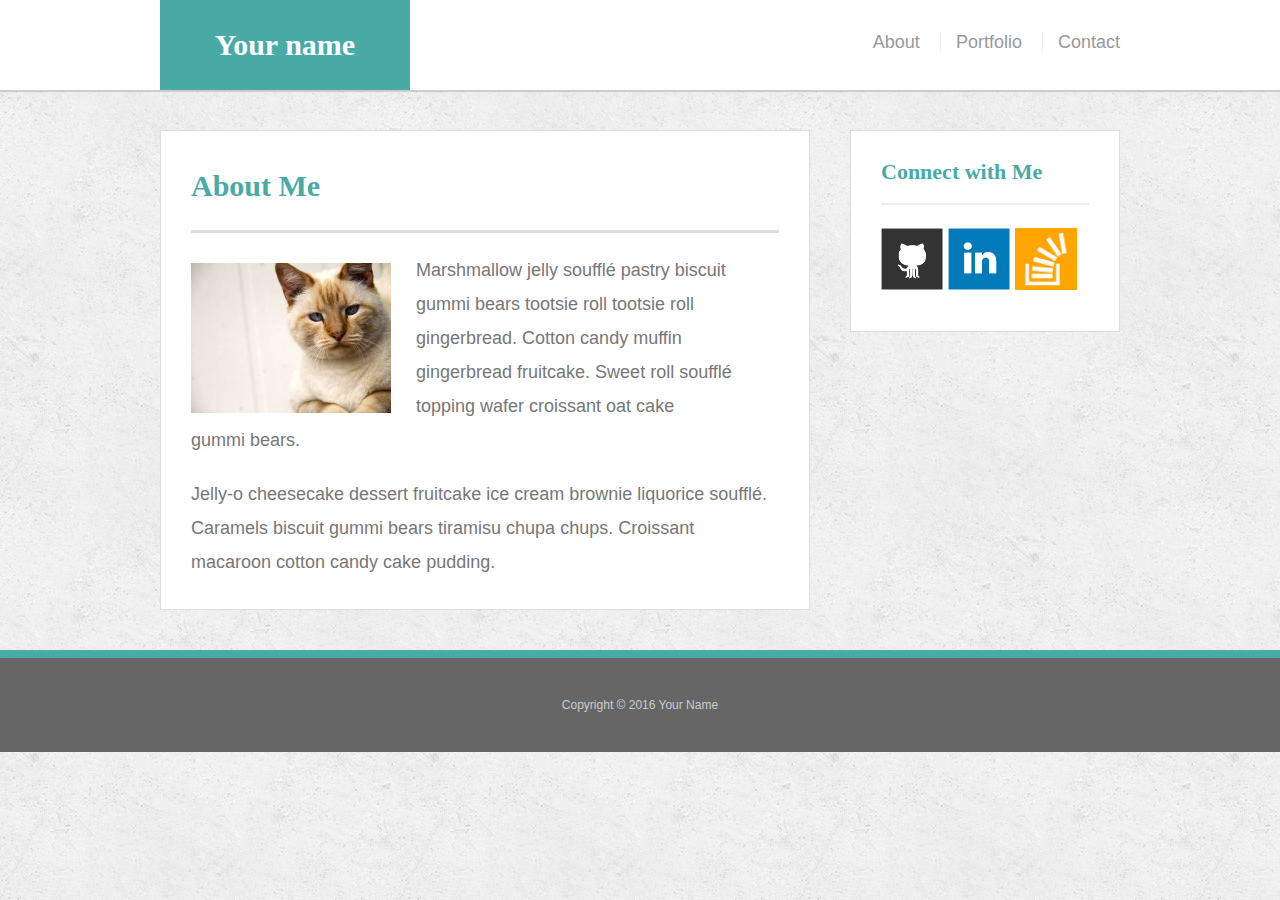
<file: index.html>
<!doctype html>
<html lang="en-us">

<head>
  <meta charset="UTF-8">
  <title>About | Your Name</title>
  <link rel="stylesheet" type="text/css" href="assets/css/reset.css">
  <link rel="stylesheet" type="text/css" href="assets/css/style.css">
</head>

<body>

  <header id="masthead">
    <div class="container">
      <a href="index.html" id="logo">Your name</a>
      <nav>
        <a href="index.html">About</a>
        <a href="portfolio.html">Portfolio</a>
        <a href="contact.html">Contact</a>
      </nav>
    </div>
  </header>

  <div id="main-container" class="container">
    <section class="main-section">
      <h1>About Me</h1>

      <img src="assets/images/cat.jpg" class="auth-image" alt="Your Name">

      <p>Marshmallow jelly souffl&eacute; pastry biscuit gummi bears tootsie roll tootsie roll gingerbread. Cotton candy muffin gingerbread fruitcake. Sweet roll souffl&eacute; topping wafer croissant oat cake gummi&nbsp;bears.</p>

      <p>Jelly-o cheesecake dessert fruitcake ice cream brownie liquorice souffl&eacute;. Caramels biscuit gummi bears tiramisu chupa chups. Croissant macaroon cotton candy cake pudding.</p>

    </section>

    <section class="sidebar">
      <div id="connect">
        <h2>Connect with Me</h2>

        <a href="#"><img src="assets/images/github-128.png" class="social" alt="GitHub" /></a>
        <a href="#"><img src="assets/images/linkedin-128.png" class="social" alt="LinkedIn" /></a>
        <a href="#"><img src="assets/images/stackoverflow-128.png" class="social" alt="Stack Overflow" /></a>
      </div>
    </section>
  </div>

  <footer>
    <div class="container">
      Copyright &copy; 2016 Your Name
    </div>
  </footer>
</body>

</html>
</file>
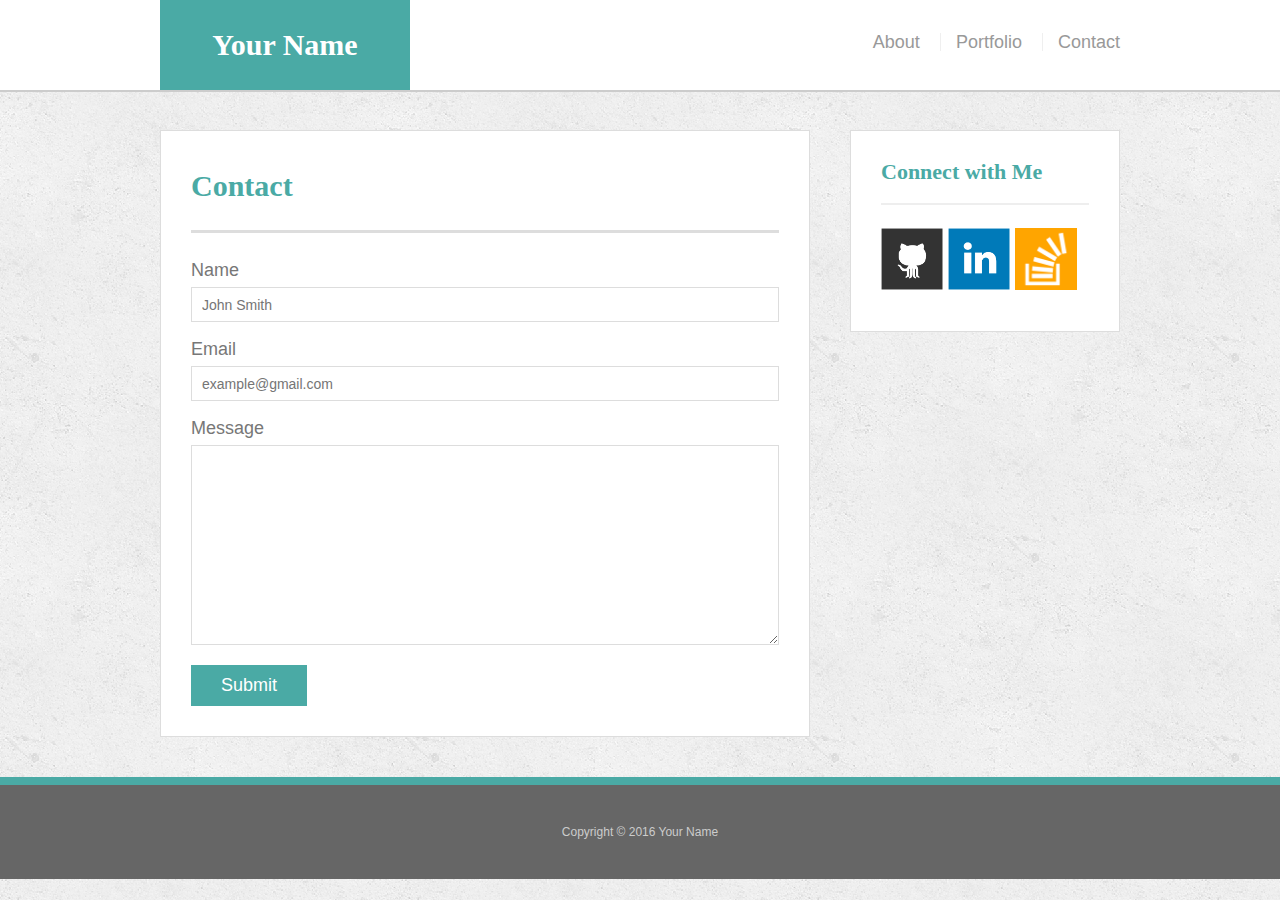
<file: contact.html>
<!doctype html>
<html lang="en-us">

<head>
  <meta charset="UTF-8">
  <title>Contact | Your Name</title>
  <link rel="stylesheet" type="text/css" href="assets/css/reset.css">
  <link rel="stylesheet" type="text/css" href="assets/css/style.css">
</head>

<body>

  <header id="masthead">
    <div class="container">
      <a href="index.html" id="logo">Your Name</a>
      <nav>
        <a href="index.html">About</a>
        <a href="portfolio.html">Portfolio</a>
        <a href="contact.html">Contact</a>
      </nav>
    </div>
  </header>

  <div id="main-container" class="container">
    <section class="main-section">
      <h1>Contact</h1>

      <form id="contact-form">
        <ul>
          <li>
            <label for="name">Name</label>
            <input type="text" id="name" name="name" placeholder="John Smith" required="required">
          </li>
          <li>
            <label for="email">Email</label>
            <input type="email" id="email" name="email" placeholder="example@gmail.com" required="required">
          </li>
          <li>
            <label for="message">Message</label>
            <textarea id="message" name="message" required="required"></textarea>
          </li>
        </ul>
        <input type="submit">
      </form>

    </section>

    <section class="sidebar">
      <div id="connect">
        <h2>Connect with Me</h2>

        <a href="#"><img src="assets/images/github-128.png" class="social" alt="GitHub" /></a>
        <a href="#"><img src="assets/images/linkedin-128.png" class="social" alt="LinkedIn" /></a>
        <a href="#"><img src="assets/images/stackoverflow-128.png" class="social" alt="Stack Overflow" /></a>
      </div>
    </section>
  </div>

  <footer>
    <div class="container">
      Copyright &copy; 2016 Your Name
    </div>
  </footer>
</body>

</html>
</file>
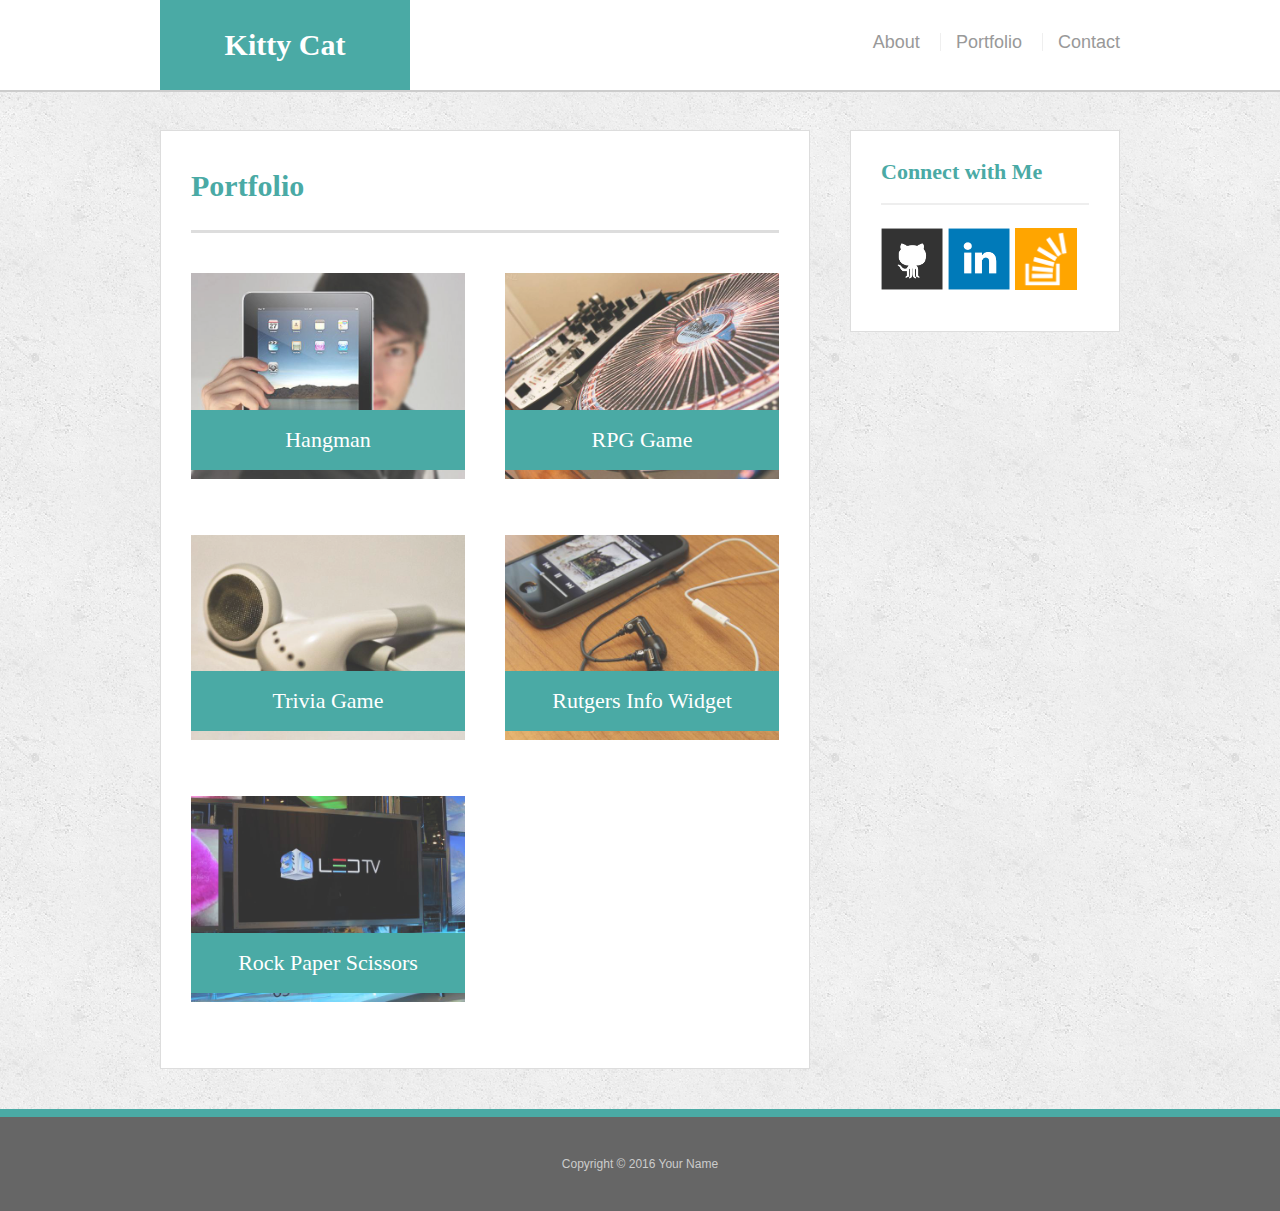
<file: portfolio.html>
<!doctype html>
<html lang="en-us">

<head>
  <meta charset="UTF-8">
  <title>Portfolio | Your Name</title>
  <meta name="viewport" content="width=device-width, initial-scale=1.0">
  <link rel="stylesheet" type="text/css" href="assets/css/reset.css">
  <link rel="stylesheet" type="text/css" href="assets/css/style.css">
</head>

<body>

  <header id="masthead">
    <div class="container">
      <a href="index.html" id="logo">Kitty Cat</a>
      <nav>
        <a href="index.html">About</a>
        <a href="portfolio.html">Portfolio</a>
        <a href="contact.html">Contact</a>
      </nav>
    </div>
  </header>

  <div id="main-container" class="container">
    <section class="main-section">
      <h1>Portfolio</h1>

      <div class="work">
        <img src="assets/images/technics-q-c-640-480-1.jpg" alt="hangman">

        <h3>Hangman</h3>
      </div>
      <div class="work">
        <img src="assets/images/technics-q-c-640-480-2.jpg" alt="RPG Game">

        <h3>RPG Game</h3>
      </div>
      <div class="work">
        <img src="assets/images/technics-q-c-640-480-5.jpg" alt="Trivia Game">

        <h3>Trivia Game</h3>
      </div>
      <div class="work">
        <img src="assets/images/technics-q-c-640-480-7.jpg" alt="Rutgers Info Widget">

        <h3>Rutgers Info Widget</h3>
      </div>
      <div class="work">
        <img src="assets/images/technics-q-c-640-480-9.jpg" alt="Rock Paper Scissors">

        <h3>Rock Paper Scissors</h3>
      </div>

    </section>

    <section class="sidebar">
      <div id="connect">
        <h2>Connect with Me</h2>

        <a href="#"><img src="assets/images/github-128.png" class="social" alt="GitHub" /></a>
        <a href="#"><img src="assets/images/linkedin-128.png" class="social" alt="LinkedIn" /></a>
        <a href="#"><img src="assets/images/stackoverflow-128.png" class="social" alt="Stack Overflow" /></a>
      </div>
    </section>
  </div>

  <footer>
    <div class="container">
      Copyright &copy; 2016 Your Name
    </div>
  </footer>
</body>

</html>
</file>
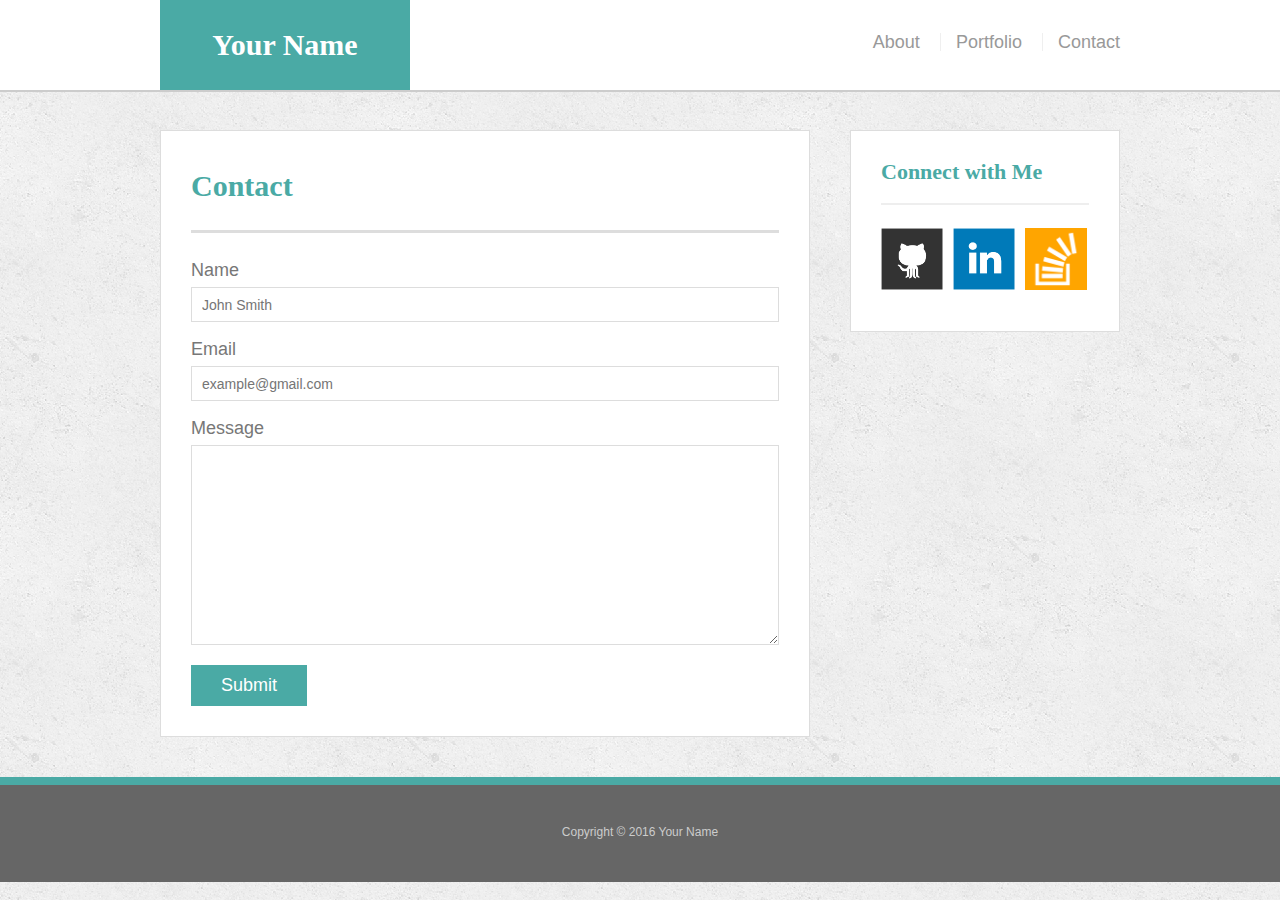
<file: bonus/hover-styles.html>
<!doctype html>
<html lang="en-us">

<head>
  <meta charset="UTF-8">
  <title>Hover Styling</title>
  <link rel="stylesheet" type="text/css" href="assets/css/reset.css">
  <link rel="stylesheet" type="text/css" href="assets/css/style.css">
</head>

<body>

  <header id="masthead">
    <div class="container">
      <a href="#" id="logo">Your Name</a>
      <nav>
        <a href="#">About</a>
        <a href="#">Portfolio</a>
        <a href="#">Contact</a>
      </nav>
    </div>
  </header>

  <div id="main-container" class="container">
    <section class="main-section">
      <h1>Contact</h1>

      <form id="contact-form">
        <ul>
          <li>
            <label for="name">Name</label>
            <input type="text" id="name" name="name" placeholder="John Smith" required="required">
          </li>
          <li>
            <label for="email">Email</label>
            <input type="email" id="email" name="email" placeholder="example@gmail.com" required="required">
          </li>
          <li>
            <label for="message">Message</label>
            <textarea id="message" name="message" required="required"></textarea>
          </li>
        </ul>
        <input type="submit">
      </form>

    </section>

    <section class="sidebar">
      <div id="connect">
        <h2>Connect with Me</h2>

        <img src="assets/images/github-128.png" class="social" alt="Github">
        <img src="assets/images/linkedin-128.png" class="social" alt="LinkedIn">
        <img src="assets/images/stackoverflow-128.png" class="social" alt="Stack Overflow">
      </div>
    </section>
  </div>

  <footer>
    <div class="container">
      Copyright &copy; 2016 Your Name
    </div>
  </footer>
</body>

</html>
</file>
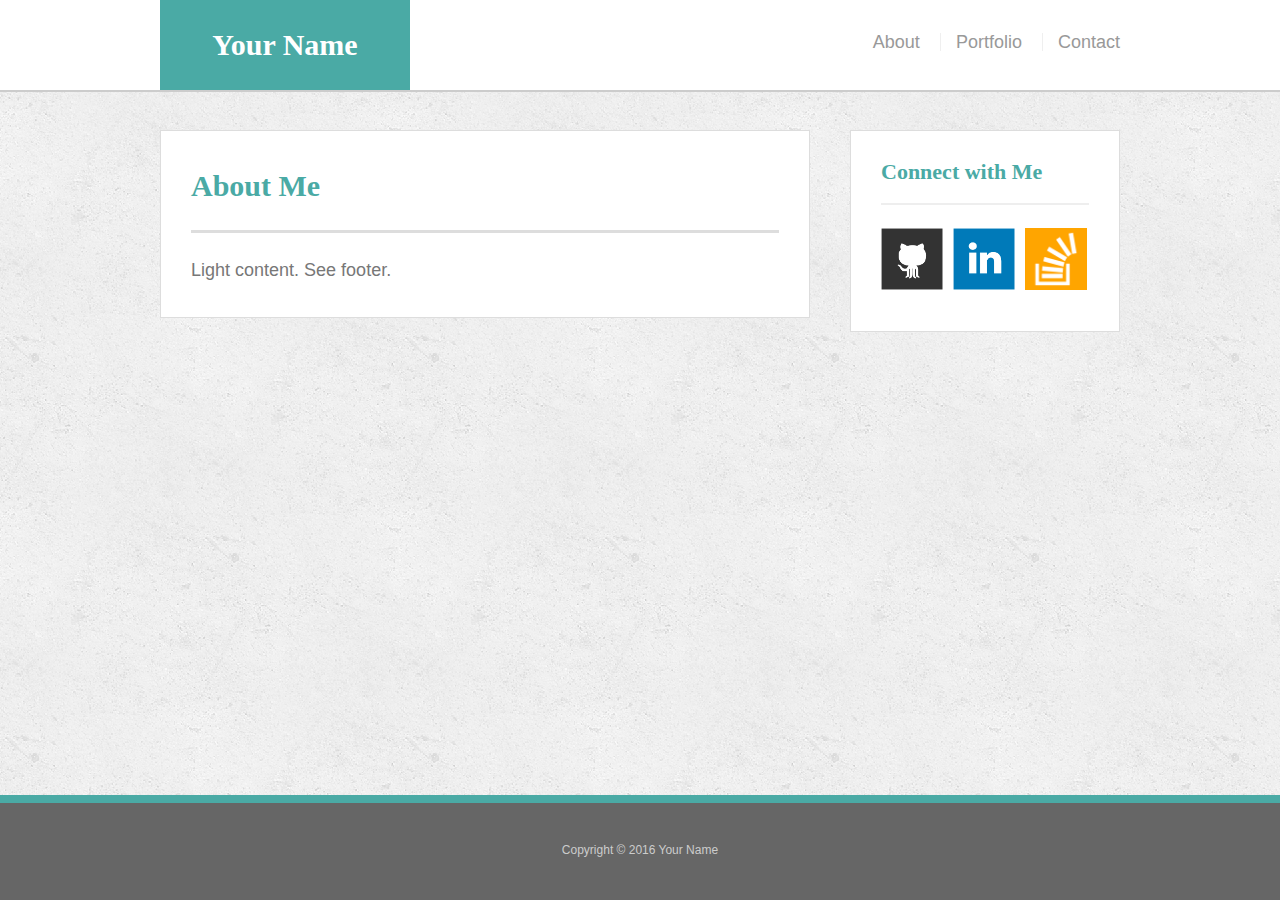
<file: bonus/sticky-footer.html>
<!doctype html>
<html lang="en-us">

<head>
  <meta charset="UTF-8">
  <title>Sticky Footer</title>
  <link rel="stylesheet" type="text/css" href="assets/css/reset.css">
  <link rel="stylesheet" type="text/css" href="assets/css/style.css">
</head>

<body>

  <header id="masthead">
    <div class="container">
      <a href="#" id="logo">Your Name</a>
      <nav>
        <a href="#">About</a>
        <a href="#">Portfolio</a>
        <a href="#">Contact</a>
      </nav>
    </div>
  </header>

  <div class="wrapper">
    <div id="main-container" class="container">
      <section class="main-section">
        <h1>About Me</h1>

        <p>Light content. See footer.</p>

      </section>

      <section class="sidebar">
        <div id="connect">
          <h2>Connect with Me</h2>

          <img src="assets/images/github-128.png" class="social" alt="Github">
          <img src="assets/images/linkedin-128.png" class="social" alt="LinkedIn">
          <img src="assets/images/stackoverflow-128.png" class="social" alt="Stack Overflow">
        </div>
      </section>

      <div class="push"></div>
    </div>
  </div>

  <footer>
    <div class="container">
      Copyright &copy; 2016 Your Name
    </div>
  </footer>
</body>

</html>
</file>
<file: assets/css/style.css>
body {
  font-family: Arial, "Helvetica Neue", Helvetica, sans-serif;
  font-size: 18px;
  line-height: 34px;
  color: #777;
  background: url("../images/concrete_seamless.png");
}

* {
  box-sizing: border-box;
}

/* general */

.container {
  width: 100%;
  max-width: 960px;
  margin: 0 auto;
  clear: both;
}

h1,
h2,
h3,
p {
  margin-bottom: 20px;
}

p:last-child {
  margin-bottom: 0;
}

h1,
h2,
h3 {
  font-family: Georgia, Times, "Times New Roman", serif;
  font-weight: 700;
  color: #4aaaa5;
}

h1 {
  padding-bottom: 20px;
  font-size: 30px;
  line-height: 49px;
  border-bottom: 3px solid #ddd;
}

h2,
h3 {
  font-size: 22px;
}

/* header */

#masthead {
  position: fixed;
  z-index: 99;
  width: 100%;
  margin: 0 0 30px;
  overflow: auto;
  color: #fff;
  background: #fff;
  border-bottom: 2px solid #ccc;
}

#logo {
  float: left;
  width: 250px;
  height: 90px;
  font-family: Georgia, Times, "Times New Roman", serif;
  font-size: 30px;
  font-weight: 700;
  line-height: 90px;
  color: #fff;
  text-align: center;
  text-decoration: none;
  background: #4aaaa5;
}

nav {
  float: right;
  margin-top: 25px;
}

nav a {
  display: inline-block;
  padding-left: 15px;
  margin-left: 15px;
  line-height: 18px;
  color: #999;
  text-decoration: none;
  border-left: 1px solid #efefef;
}

nav a:first-child {
  border-left: 0 none;
}

/* footer */

footer {
  padding: 30px 0;
  clear: both;
  font-size: 12px;
  color: #fff;
  color: #ccc;
  text-align: center;
  background: #666;
  border-top: 8px solid #4aaaa5;
}

/* sidebar */

.sidebar {
  float: right;
  width: 100%;
  max-width: 270px;
  padding: 30px;
  margin-bottom: 20px;
  background: #fff;
  border: 1px solid #ddd;
}

h3,
.sidebar h2 {
  padding-bottom: 20px;
  margin-bottom: 15px;
  line-height: 22px;
  border-bottom: 2px solid #eee;
}

.social {
  width: 62px;
  height: 62px;
  margin-top: 8px;
  margin-right: 5px;
}

.social:last-child {
  margin-right: 0;
}

/* main */

#main-container {
  padding-top: 130px;
}

.main-section {
  float: left;
  width: 100%;
  max-width: 650px;
  padding: 30px;
  margin: 0 0 40px;
  background: #fff;
  border: 1px solid #ddd;
}

/* portfolio page */

.work {
  position: relative;
  float: left;
  width: 274px;
  margin: 20px 0 25px;
  overflow: auto;
}

.work:nth-child(even) {
  margin-right: 40px;
}

.work img {
  width: 100%;
  border: 0 none;
  opacity: 0.8;
}

.work h3 {
  position: absolute;
  bottom: 20px;
  width: 100%;
  padding: 15px;
  margin-bottom: 0;
  font-weight: 300;
  line-height: 30px;
  color: #fff;
  text-align: center;
  background: #4aaaa5;
  border-bottom: 0;
}

.auth-image {
  float: left;
  width: 200px;
  height: auto;
  margin-top: 10px;
  margin-right: 25px;
}

/* contact page */

#contact-form ul {
  margin-bottom: 20px;
}

#contact-form li {
  margin-bottom: 10px;
}

label,
input[type=text],
input[type=email],
textarea {
  display: block;
  width: 100%;
}

input[type=text],
input[type=email],
textarea {
  height: 35px;
  padding: 0 10px;
  font-size: 14px;
  border: 1px solid #ddd;
}

textarea {
  height: 200px;
}

input[type=submit] {
  padding: 10px 30px;
  font-size: 18px;
  color: #fff;
  cursor: pointer;
  background: #4aaaa5;
  border: 0 none;
}

@media only screen and (max-width: 980px) {
 .container {
       padding: 0 20px;
       max-width: 768px;
 }
 #main-container {
       padding-top: 130px;
 }
 .main-section {
      max-width: 420px;
 }
 .work {
     width: 100%;
 }
 .auth-image{
    width: 100%;
    margin-bottom: 20px;
 }

@media only screen and (max-width: 768px) {
  .main-section, .sidebar {
    max-width: 100%;
  }
  #main-container {
    overflow: auto;
  }
  .sidebar{
    margin-bottom: 40px;
  }
  .work {
    width: 47%;
    margin-bottom: 10px;
  }
  .work:nth-child(even) {
     margin-right: 0;
  }
  .work:nth-child(odd) {
     float: right;
  }
  .auth-image {
     width: 50%;
  }
}

@media only screen and (max-width: 640px) {
   #masthead {
     position: static;
     margin-bottom: 20px,
   }

   header.container {
      padding: 0;
   }

   #main-container {
    padding-top: 0;
   }

   #logo, .work, auth-image {
     width: 100%;
   }

nav {
  text-align: center;
  width: 100%;
  margin: 15px 0;

}

nav a {
  width: 30%;
  padding-left: 0;
  margin-left: 0;
}
</file>
<file: bonus/assets/css/style.css>
body {
  font-family: Arial, "Helvetica Neue", Helvetica, sans-serif;
  font-size: 18px;
  line-height: 34px;
  color: #777;
  background: url("../images/concrete_seamless.png");
}

* {
  box-sizing: border-box;
  margin: 0;
}

/* sticky footer styling */

/* http://ryanfait.com/html5-sticky-footer/ */

html,
body {
  height: 100%;
}

.wrapper {
  height: auto !important;
  height: 100%;
  min-height: 100%;
  margin: 0 auto -105px;
}

footer,
.push {
  height: 105px;
}

/* end sticky footer styling */

/* start hover styling */

#logo:hover,
input[type=submit]:hover {
  background: #5e7f7e;
}

nav a:hover {
  color: #5e7f7e;
}

.social:hover {
  cursor: pointer;
  opacity: 0.8;
}

/* end hover styling */

/* general styling */

.container {
  width: 100%;
  max-width: 960px;
  margin: 0 auto;
  clear: both;
}

h1,
h2,
h3,
p {
  margin-bottom: 20px;
}

p:last-child {
  margin-bottom: 0;
}

h1,
h2,
h3 {
  font-family: Georgia, Times, "Times New Roman", serif;
  font-weight: 700;
  color: #4aaaa5;
}

h1 {
  padding-bottom: 20px;
  font-size: 30px;
  line-height: 49px;
  border-bottom: 3px solid #ddd;
}

h2,
h3 {
  font-size: 22px;
}

/* header */

#masthead {
  position: fixed;
  z-index: 99;
  width: 100%;
  margin: 0 0 30px;
  overflow: auto;
  color: #fff;
  background: #fff;
  border-bottom: 2px solid #ccc;
}

#logo {
  float: left;
  width: 250px;
  height: 90px;
  font-family: Georgia, Times, "Times New Roman", serif;
  font-size: 30px;
  font-weight: 700;
  line-height: 90px;
  color: #fff;
  text-align: center;
  text-decoration: none;
  background: #4aaaa5;
}

nav {
  float: right;
  margin-top: 25px;
}

nav a {
  display: inline-block;
  padding-left: 15px;
  margin-left: 15px;
  line-height: 18px;
  color: #999;
  text-decoration: none;
  border-left: 1px solid #efefef;
}

nav a:first-child {
  border-left: 0 none;
}

/* footer */

footer {
  padding: 30px 0;
  clear: both;
  font-size: 12px;
  color: #fff;
  color: #ccc;
  text-align: center;
  background: #666;
  border-top: 8px solid #4aaaa5;
}

/* sidebar */

.sidebar {
  float: right;
  width: 100%;
  max-width: 270px;
  padding: 30px;
  margin-bottom: 20px;
  background: #fff;
  border: 1px solid #ddd;
}

h3,
.sidebar h2 {
  padding-bottom: 20px;
  margin-bottom: 15px;
  line-height: 22px;
  border-bottom: 2px solid #eee;
}

.social {
  width: 62px;
  height: 62px;
  margin-top: 8px;
  margin-right: 5px;
}

.social:last-child {
  margin-right: 0;
}

/* main */

#main-container {
  padding-top: 130px;
}

.main-section {
  float: left;
  width: 100%;
  max-width: 650px;
  padding: 30px;
  margin: 0 0 40px;
  background: #fff;
  border: 1px solid #ddd;
}

/* contact page */

#contact-form ul {
  margin-bottom: 20px;
}

#contact-form li {
  margin-bottom: 10px;
}

label,
input[type=text],
input[type=email],
textarea {
  display: block;
  width: 100%;
}

input[type=text],
input[type=email],
textarea {
  height: 35px;
  padding: 0 10px;
  font-size: 14px;
  border: 1px solid #ddd;
}

textarea {
  height: 200px;
}

input[type=submit] {
  padding: 10px 30px;
  font-size: 18px;
  color: #fff;
  cursor: pointer;
  background: #4aaaa5;
  border: 0 none;
}
</file>
